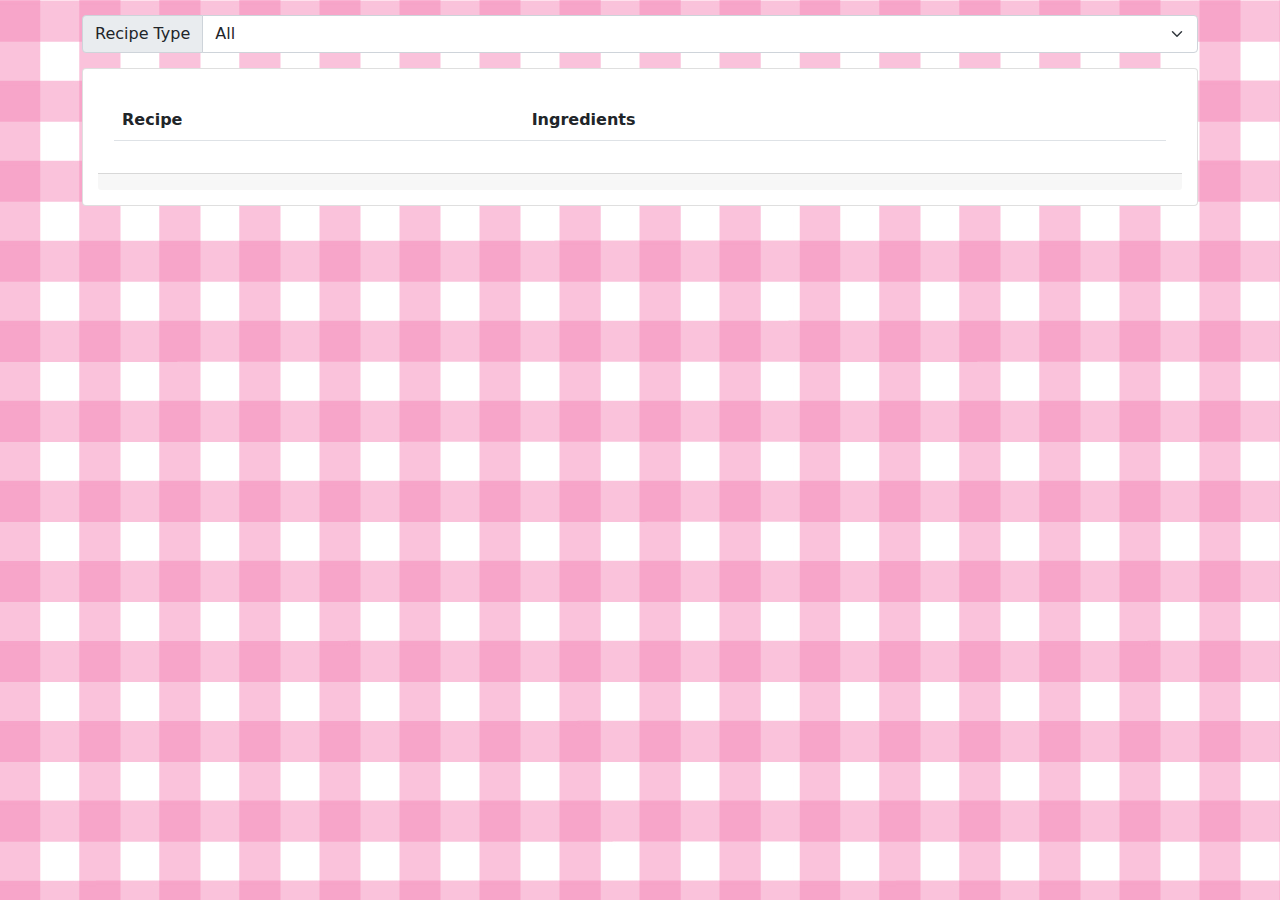
<file: index.html>
<!DOCTYPE html>
<html lang="en">
<head>
  <script>
    // if ("serviceWorker" in navigator) {
    //     navigator.serviceWorker.register("sw.js");
    // }
    window.addEventListener('load', function() {
      window.history.pushState({}, '')
    })

    window.addEventListener('popstate', function() {
      window.history.pushState({}, '')
    })
  </script>  
  <link href="images/icon.png" rel="icon" type="image/x-icon" />  
  <meta name="apple-mobile-web-app-capable" content="yes">
  <link rel="apple-touch-icon" href="images/apple-touch-icon.png">
  <meta name="apple-touch-fullscreen" content="yes" />
  <meta name="apple-mobile-web-app-title" content="Oma's Favorite Recipe" />
  <meta name="mobile-web-app-capable" content="yes">
  <meta name="apple-mobile-web-app-status-bar-style" content="default" />
  <title>Oma's Favorite Recipes</title>  
  <meta charset="utf-8">
  <meta name="viewport" content="width=device-width, initial-scale=1">
  <link href="resources/bootstrap.min.css" rel="stylesheet">
  <link rel="manifest" href="manifest.webmanifest">
  <script src="resources/bootstrap.bundle.min.js"></script>
  <script src="resources/jquery-3.6.0.min.js"></script>  
  <link href="resources/jquery.dataTables.min.css" rel="stylesheet">
  <script src="resources/jquery.dataTables.min.js"></script>
  <script src="resources/html2canvas.min.js"></script>    
  <script src="resources/recipes.js"></script>
  <link href="resources/recipes.css" rel="stylesheet">
</head>
<body>
<div class="container">
  <div class="btn-group input-group" role="group"  style="display: none; padding-top: 15px;padding-bottom: 15px;" id="close">
    <button class="btn btn-outline-secondary nav_bar white"  onclick="switchTab('search_link')" onmouseover="$(this).removeClass('white')" onmouseout="$(this).addClass('white')"> Close ❌ </button>
    <button class="btn btn-outline-info nav_bar white"  onclick="getScreen()" onmouseover="$(this).removeClass('white')" onmouseout="$(this).addClass('white')"> Download 💾 </button>
  </div>
  <div class="input-group" style="padding-top: 15px;padding-bottom: 15px;" id="type_menu">
    <span class="input-group-text">Recipe Type</span>
      <select class="form-select" id="type_list" onchange="searchRecipes($(this).val())">
        <option value="">All</option>
      </select>
  </div>  
  <div class="card" id="search_recipes" style="display: block; padding: 15px; ">
    <div class="card-body">
      <table id="recipes_table" class="table table-striped">
        <thead>
          <tr>
            <th>Recipe</th><th>Ingredients</th>
          </tr>
        </thead>
        <tbody id="search_body"></tbody>
      </table>
    </div>
    <div class="card-footer" id="search_footer"></div>
  </div>

  <div class="card" id="current_recipe" style="display: none;">
    <span id="full_recipe">
    <div class="card-header" id="recipe_title"></div>
    <div class="card-body" id="recipe_body"><ul class="list-group" id="ingredients"></ul></div>
    <div class="card-footer" id="directions"></div>
    <div class="card-body" id="recipe_ending">
      <ul class="list-group list-group-flush" id="notes"></ul>
    </div>
    <div class="card-body" id="recipe_pics">
      <div id="slide_slow" class="carousel slide carousel-dark" data-bs-ride="carousel">
        <!-- The slideshow/carousel -->
        <div class="carousel-inner" id="show_inner">
        </div>
        <button class="carousel-control-prev" type="button" data-bs-target="#slide_slow" data-bs-slide="prev">
          <span class="carousel-control-prev-icon" style="background-color: black;"></span>
        </button>
        <button class="carousel-control-next" type="button" data-bs-target="#slide_slow" data-bs-slide="next">
          <span class="carousel-control-next-icon" style="background-color: black;"></span>
        </button>        
      </div>
    </div>
  </span>
  </div>

<script>
  var recipes = [];
  var names = [];
  var active_recipe;
  var maxheight = 0;
  $(document).ready(function() {
    $.get( "resources/index.php?type=types", function( data ) {
      var list = JSON.parse(data);
      $.each(list, function(key, val){
        $('#type_list').append($('<option>').val(key).text(val));
      });
    });
    searchRecipes();
  });

</script>
</body>
</html>
</file>
<file: resources/recipes.css>
table.dataTable td {
    font-size: 1.5em;
}
body {
    background-image: url("/images/bk.jpg");
    overscroll-behavior: contain;
}
.white {
    background-color: white;
    color: black;
}
.float{
    position:fixed;
    width:60px;
    height:60px;
    bottom:40px;
    right:40px;
    background-color:#0C9;
    color:#FFF;
    border-radius:50px;
    text-align:center;
    box-shadow: 2px 2px 3px #999;
}
.edit_float{
    position:fixed;
    width:60px;
    height:60px;
    bottom:40px;
    right:40px;
    background-color:rgb(64, 53, 218);
    color:#FFF;
    border-radius:50px;
    text-align:center;
    box-shadow: 2px 2px 3px #999;
}
.my-float{
    margin-top:22px;
}
.carousel-caption {
    position: relative;
    left: auto;
    right: auto;
}
.red_image {
    filter: sepia() saturate(100%) hue-rotate(30deg)
}
.carousel-control-prev-icon {
    background-image: url("data:image/svg+xml;charset=utf8,%3Csvg xmlns='http://www.w3.org/2000/svg' fill='%23fff' viewBox='0 0 8 8'%3E%3Cpath d='M5.25 0l-4 4 4 4 1.5-1.5-2.5-2.5 2.5-2.5-1.5-1.5z'/%3E%3C/svg%3E") !important;
   }   
.carousel-control-next-icon {
    background-image: url("data:image/svg+xml;charset=utf8,%3Csvg xmlns='http://www.w3.org/2000/svg' fill='%23fff' viewBox='0 0 8 8'%3E%3Cpath d='M2.75 0l-1.5 1.5 2.5 2.5-2.5 2.5 1.5 1.5 4-4-4-4z'/%3E%3C/svg%3E") !important;
}
</file>
